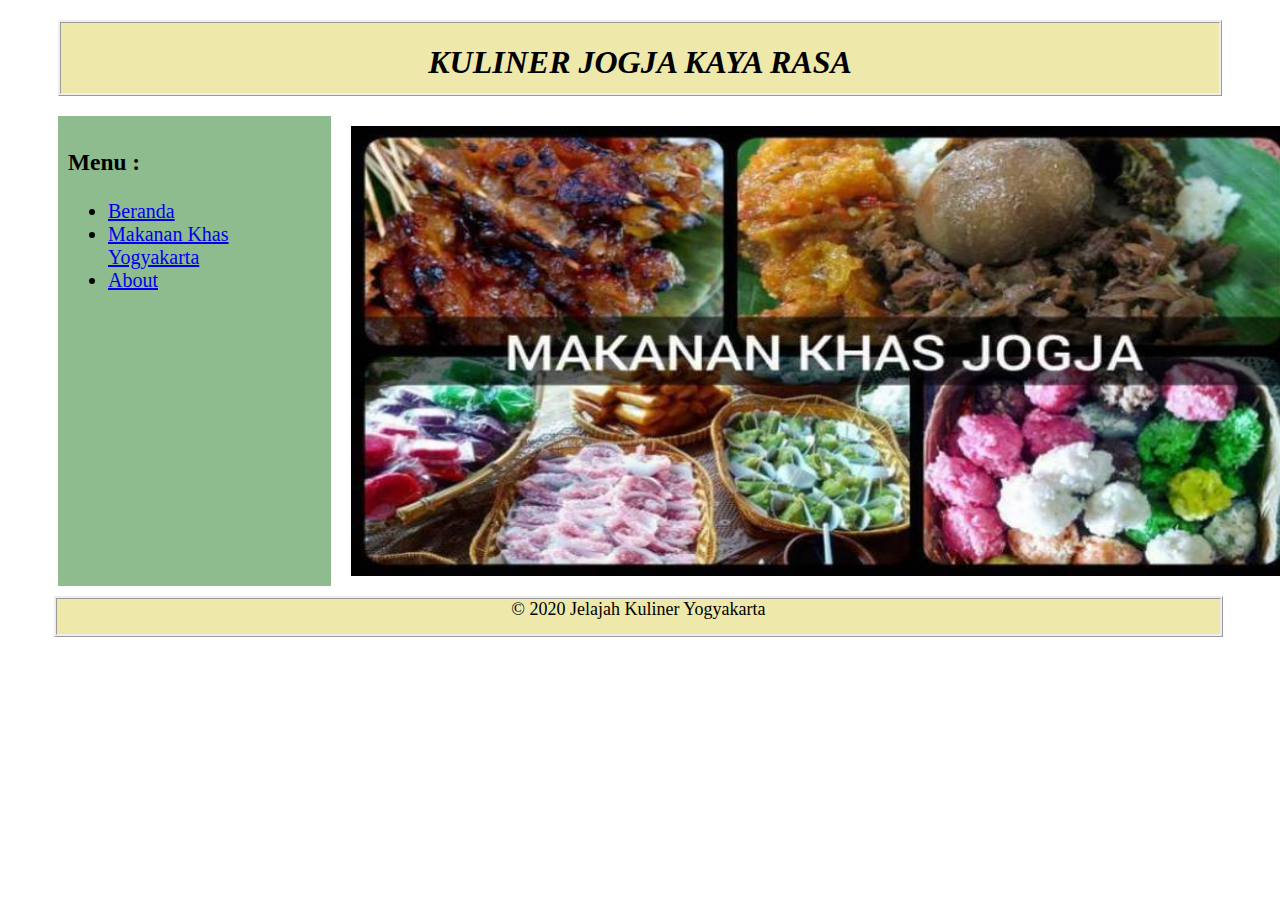
<file: index.html>
<!DOCTYPE html>
<html>
<head>
	<title>Jelajah Kuliner</title>
	<link rel="stylesheet" type="text/css" href="css/Style1.css"/>
</head>
<body>
	<div class="head">
		<h1>KULINER JOGJA KAYA RASA</h1>
	</div>

	<div class="nav">
			<h3>Menu :</h3>
			<ul>
				<li><a href="index.html">Beranda</a></li>
				<li><a href="Utama2.html">Makanan Khas Yogyakarta</a></li>
				<li><a href="Utama3.html">About</a></li>
			</ul>
	</div>

	<div class="column">
		<div id="pict"><img src="images/image.jpg" width="945" height="450"></div>
	</div>

	<div class="footer">
		&copy; 2020 Jelajah Kuliner Yogyakarta
	</div>
		
</body>
</file>
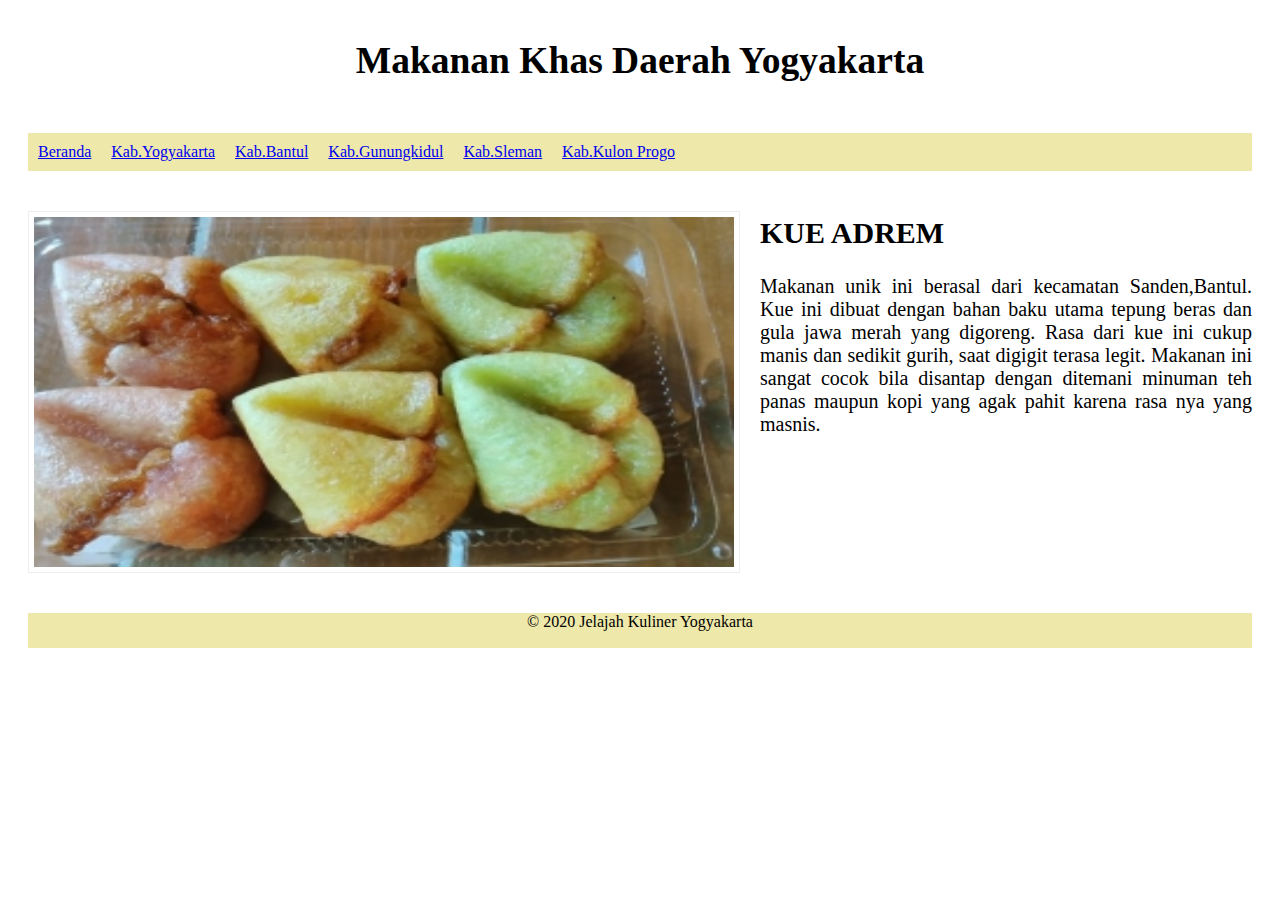
<file: Adrem.html>
<!DOCTYPE html>
<html>
<head>
	<title>Slide Two</title>
	<link rel="stylesheet" type="text/css" href="css/Style2.css"/>

</head>
<body>
	<div class="head">
		<h2>Makanan Khas Daerah Yogyakarta</h2>
	</div>

	<div class="menu">
		<ul>
			<li><a href="index.html">Beranda</a></li>
			<li><a href="Gudeg.html">Kab.Yogyakarta</a></li>
			<li><a href="Adrem.html">Kab.Bantul</a></li>
			<li><a href="Tiwul.html">Kab.Gunungkidul</a></li>
			<li><a href="Jadah.html">Kab.Sleman</a></li>
			<li><a href="Geblek.html">Kab.Kulon Progo</a></li>
		</ul>
	</div>
	<div >
		<figure>
			<img src="images/Adrem.jpg" style="width: 700px; height: 350px">
		</figure>
		<h2 style="font-size: 30px;font-family: Lucida console">KUE ADREM</h2>
		<p style="font-size: 20px; text-align: justify; margin-right: 20px">Makanan unik ini berasal dari kecamatan Sanden,Bantul. Kue ini dibuat dengan bahan baku utama tepung beras dan gula jawa merah yang digoreng. Rasa dari kue ini cukup manis dan sedikit gurih, saat digigit terasa legit. Makanan ini sangat cocok bila disantap dengan ditemani minuman teh panas maupun kopi yang agak pahit karena rasa nya yang masnis.</p>
	</div>
	<footer>
		&copy 2020 Jelajah Kuliner Yogyakarta
	</footer>
</body>
</html>
</file>
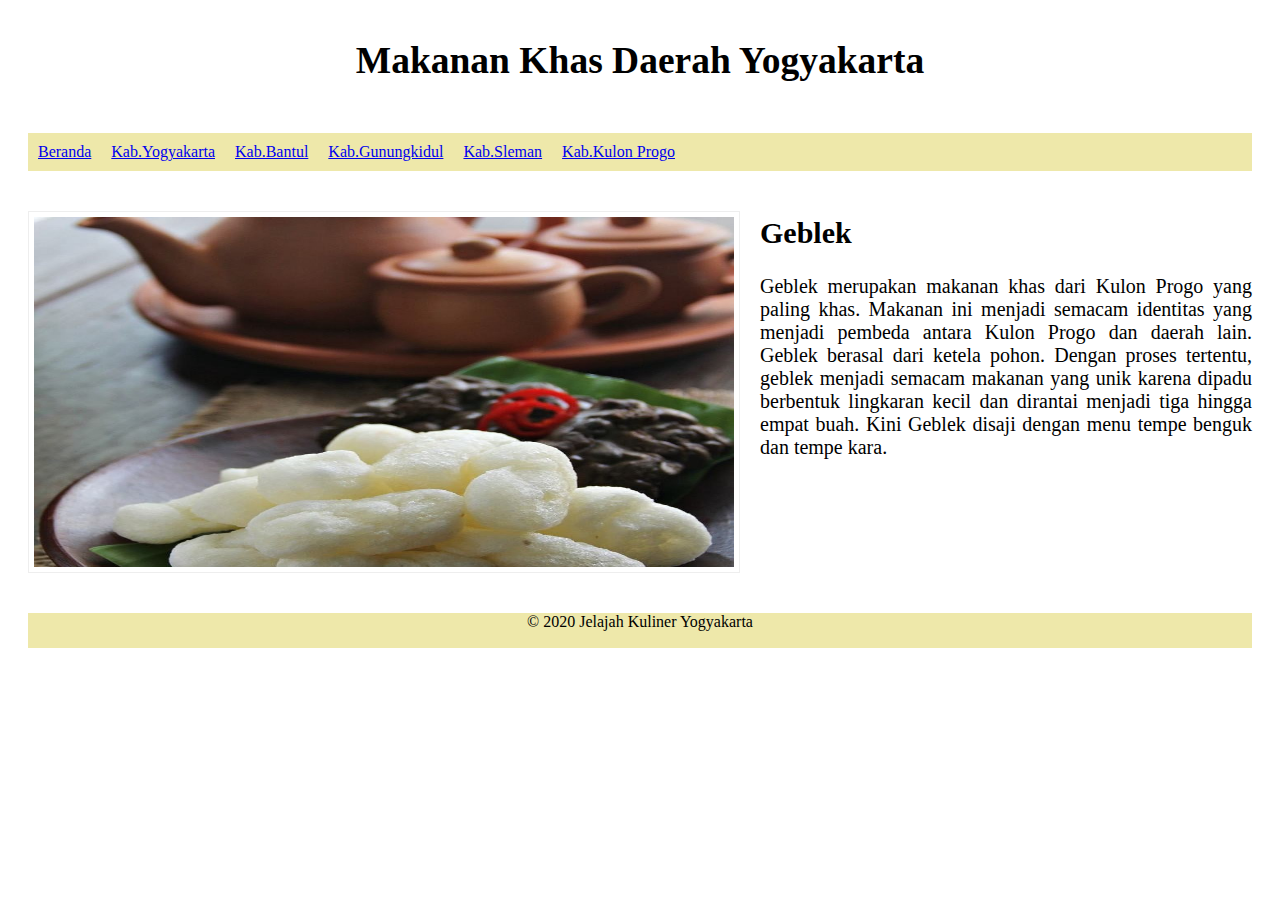
<file: Geblek.html>
<!DOCTYPE html>
<html>
<head>
	<title>Slide Two</title>
	<link rel="stylesheet" type="text/css" href="css/Style2.css"/>

</head>
<body>
	<div class="head">
		<h2>Makanan Khas Daerah Yogyakarta</h2>
	</div>

	<div class="menu">
		<ul>
			<li><a href="index.html">Beranda</a></li>
			<li><a href="Gudeg.html">Kab.Yogyakarta</a></li>
			<li><a href="Adrem.html">Kab.Bantul</a></li>
			<li><a href="Tiwul.html">Kab.Gunungkidul</a></li>
			<li><a href="Jadah.html">Kab.Sleman</a></li>
			<li><a href="Geblek.html">Kab.Kulon Progo</a></li>
		</ul>
	</div>
	<div >
		<figure>
			<img src="images/Geblek.jpg" style="width: 700px; height: 350px">
		</figure>
		<h2 style="font-size: 30px;font-family: Lucida console">Geblek</h2>
		<p style="font-size: 20px; text-align: justify; margin-right: 20px">Geblek merupakan makanan khas dari Kulon Progo yang paling khas. Makanan ini menjadi semacam identitas yang menjadi pembeda antara Kulon Progo dan daerah lain. Geblek berasal dari ketela pohon. Dengan proses tertentu, geblek menjadi semacam makanan yang unik karena dipadu berbentuk lingkaran kecil dan dirantai menjadi tiga hingga empat buah. Kini Geblek disaji dengan menu tempe benguk dan tempe kara.</p>
	</div>
	<footer>
		&copy 2020 Jelajah Kuliner Yogyakarta
	</footer>
</body>
</html>
</file>
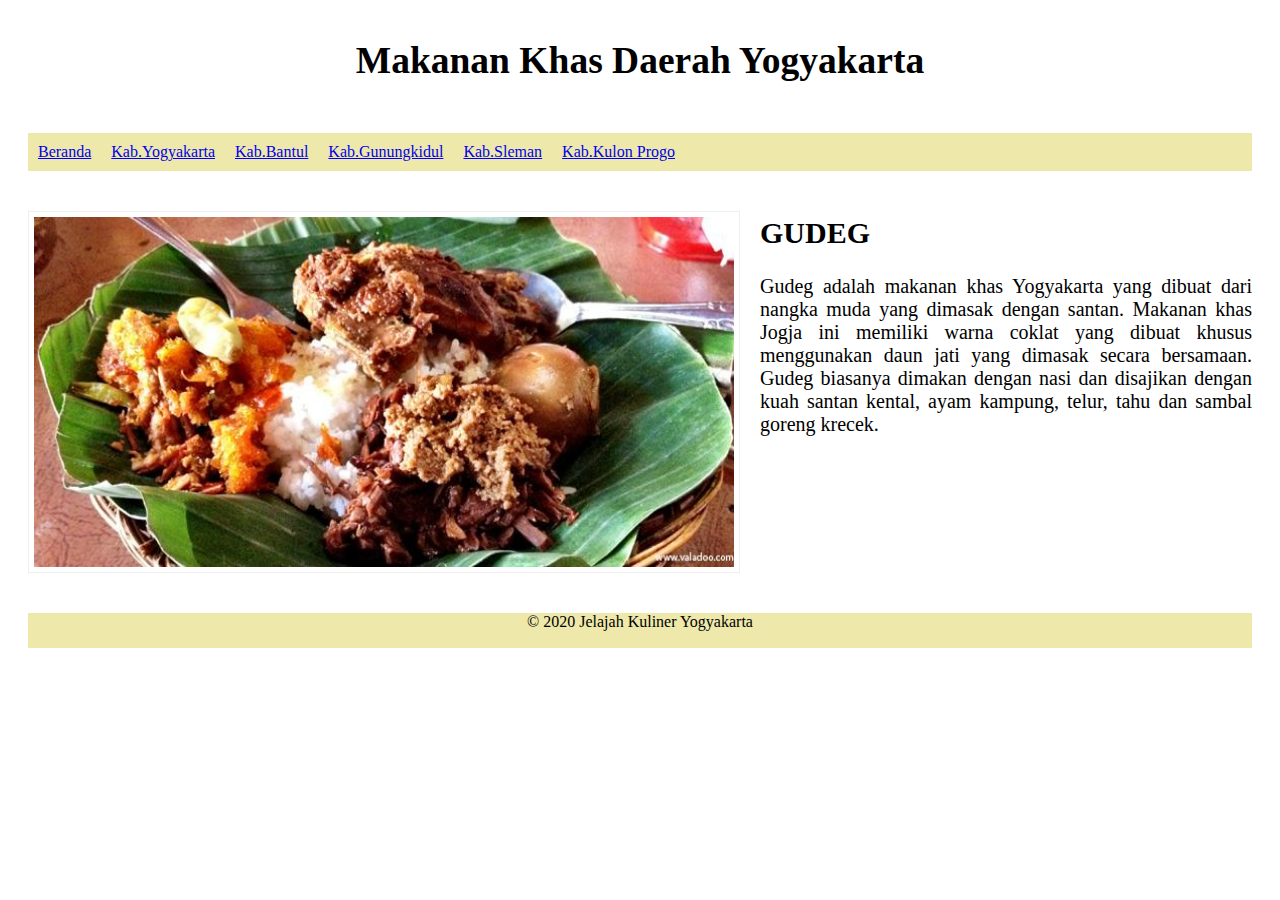
<file: Gudeg.html>
<!DOCTYPE html>
<html>
<head>
	<title>Slide Two</title>
	<link rel="stylesheet" type="text/css" href="css/Style2.css"/>

</head>
<body>
	<div class="head">
		<h2>Makanan Khas Daerah Yogyakarta</h2>
	</div>

	<div class="menu">
		<ul>
			<li><a href="index.html">Beranda</a></li>
			<li><a href="Gudeg.html">Kab.Yogyakarta</a></li>
			<li><a href="Adrem.html">Kab.Bantul</a></li>
			<li><a href="Tiwul.html">Kab.Gunungkidul</a></li>
			<li><a href="Jadah.html">Kab.Sleman</a></li>
			<li><a href="Geblek.html">Kab.Kulon Progo</a></li>
		</ul>
	</div>
	<div >
		<figure>
			<img src="images/Gudeg.jpg" style="width: 700px; height: 350px">
		</figure>
		<h2 style="font-size: 30px;font-family: Lucida console">GUDEG</h2>
		<p style="font-size: 20px; text-align: justify; margin-right: 20px">Gudeg adalah makanan khas Yogyakarta yang dibuat dari nangka muda yang dimasak dengan santan. Makanan khas Jogja ini memiliki warna coklat yang dibuat khusus menggunakan daun jati yang dimasak secara bersamaan. Gudeg biasanya dimakan dengan nasi dan disajikan dengan kuah santan kental, ayam kampung, telur, tahu dan sambal goreng krecek.</p>
	</div>
	<footer>
		&copy 2020 Jelajah Kuliner Yogyakarta
	</footer>
</body>
</html>
</file>
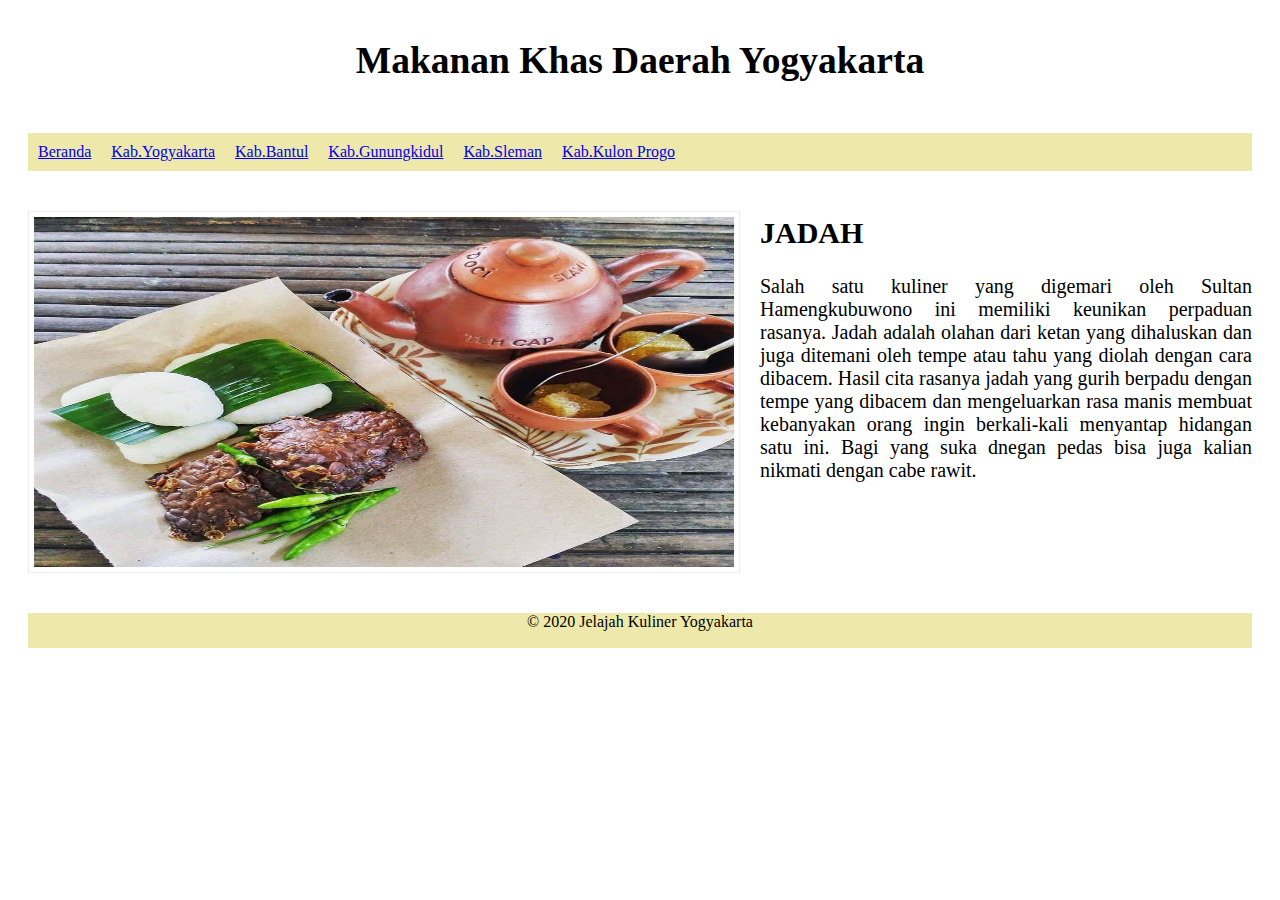
<file: Jadah.html>
<!DOCTYPE html>
<html>
<head>
	<title>Slide Two</title>
	<link rel="stylesheet" type="text/css" href="css/Style2.css"/>

</head>
<body>
	<div class="head">
		<h2>Makanan Khas Daerah Yogyakarta</h2>
	</div>

	<div class="menu">
		<ul>
			<li><a href="index.html">Beranda</a></li>
			<li><a href="Gudeg.html">Kab.Yogyakarta</a></li>
			<li><a href="Adrem.html">Kab.Bantul</a></li>
			<li><a href="Tiwul.html">Kab.Gunungkidul</a></li>
			<li><a href="Jadah.html">Kab.Sleman</a></li>
			<li><a href="Geblek.html">Kab.Kulon Progo</a></li>
		</ul>
	</div>
	<div >
		<figure>
			<img src="images/Jadah.jpg" style="width: 700px; height: 350px">
		</figure>
		<h2 style="font-size: 30px;font-family: Lucida console">JADAH</h2>
		<p style="font-size: 20px; text-align: justify; margin-right: 20px">Salah satu kuliner yang digemari oleh Sultan Hamengkubuwono ini memiliki keunikan perpaduan rasanya. Jadah adalah olahan dari ketan yang dihaluskan dan juga ditemani oleh tempe atau tahu yang diolah dengan cara dibacem. Hasil cita rasanya jadah yang gurih berpadu dengan tempe yang dibacem dan mengeluarkan rasa manis membuat kebanyakan orang ingin berkali-kali menyantap hidangan satu ini. Bagi yang suka dnegan pedas bisa juga kalian nikmati dengan cabe rawit.</p>
	</div>
	<footer>
		&copy 2020 Jelajah Kuliner Yogyakarta
	</footer>
</body>
</html>
</file>
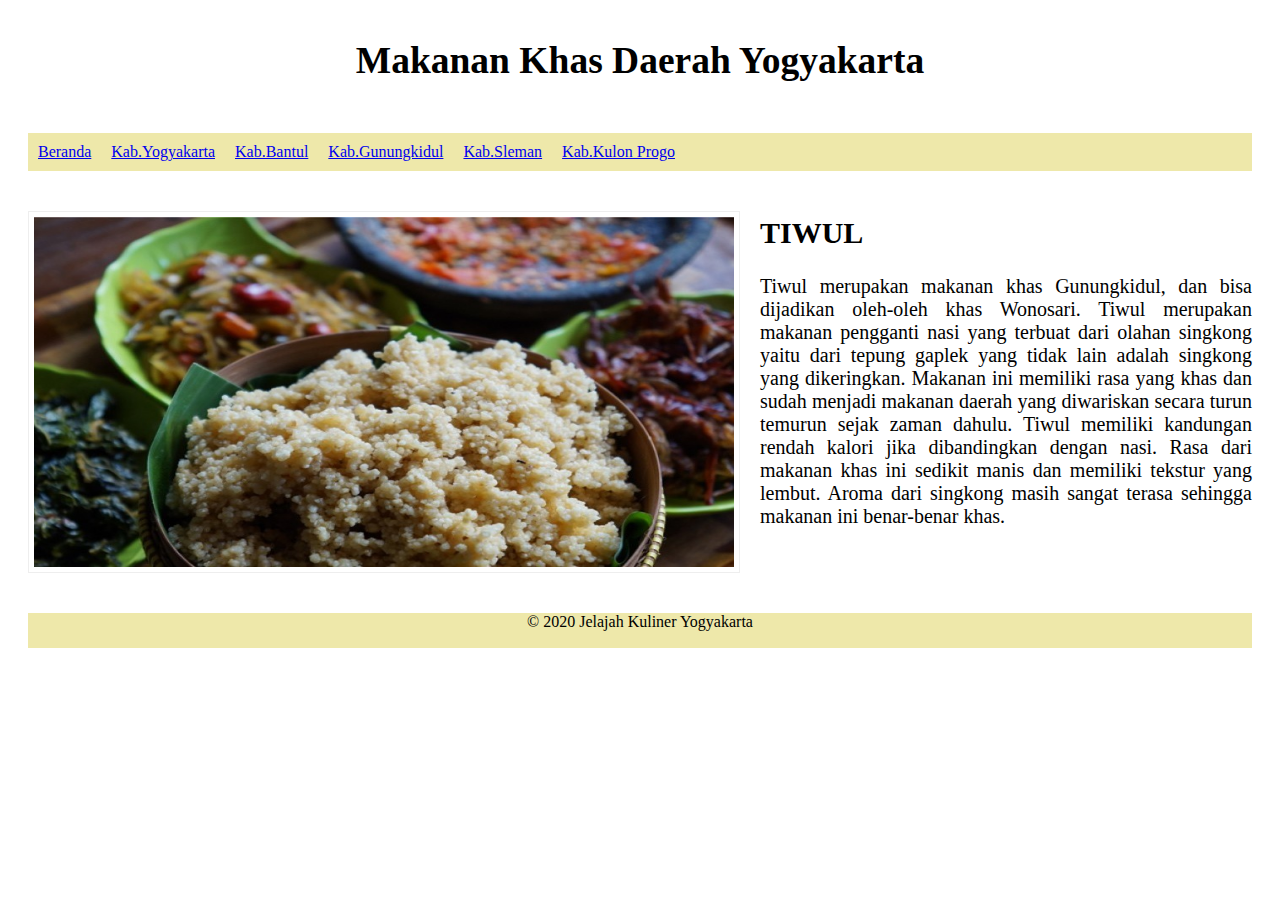
<file: Tiwul.html>
<!DOCTYPE html>
<html>
<head>
	<title>Slide Two</title>
	<link rel="stylesheet" type="text/css" href="css/Style2.css"/>

</head>
<body>
	<div class="head">
		<h2>Makanan Khas Daerah Yogyakarta</h2>
	</div>

	<div class="menu">
		<ul>
			<li><a href="index.html">Beranda</a></li>
			<li><a href="Gudeg.html">Kab.Yogyakarta</a></li>
			<li><a href="Adrem.html">Kab.Bantul</a></li>
			<li><a href="Tiwul.html">Kab.Gunungkidul</a></li>
			<li><a href="Jadah.html">Kab.Sleman</a></li>
			<li><a href="Geblek.html">Kab.Kulon Progo</a></li>
		</ul>
	</div>
	<div >
		<figure>
			<img src="images/Tiwul.jpg" style="width: 700px; height: 350px">
		</figure>
		<h2 style="font-size: 30px;font-family: Lucida console">TIWUL</h2>
		<p style="font-size: 20px; text-align: justify; margin-right: 20px">Tiwul merupakan makanan khas Gunungkidul, dan bisa dijadikan oleh-oleh khas Wonosari. Tiwul merupakan makanan pengganti nasi yang terbuat dari olahan singkong yaitu dari tepung gaplek yang tidak lain adalah singkong yang dikeringkan. Makanan ini memiliki rasa yang khas dan sudah menjadi makanan daerah yang diwariskan secara turun temurun sejak zaman dahulu. Tiwul memiliki kandungan rendah kalori jika dibandingkan dengan nasi. Rasa dari makanan khas ini sedikit manis dan memiliki tekstur yang lembut. Aroma dari singkong masih sangat terasa sehingga makanan ini benar-benar khas.   </p>
	</div>
	<footer>
		&copy 2020 Jelajah Kuliner Yogyakarta
	</footer>
</body>
</html>
</file>
<file: css/Style1.css>
body{
	background-color: #ffffff;
}
.head{
	margin: 20px 50px;
	padding-bottom: 30px;
	padding-top: 0px;
	background-color: #eee8aa;
	text-align: center;
	height: 40px;
	border: ridge;
	font-style: oblique ;
}
.nav{
	margin: 0px 50px;
	margin-right: 10px;
	float: left;
	background-color: #8ebc8f;
	padding: 10px;
	height: 450px;
	width:20%;
	font-size: 20px;
	font-style: inherit;
}
.column{
	margin-right: 25px;
	margin-left: 0px;
	float: left;
	display: block;
	padding: 10px;
	background-color: white;
	height: 450px;
	width: 69%;
}
.footer{
	margin : 0px 46px;
	margin-top: 500px;
	height: 35px;
	width: 92%;
	text-align: center;
	border: ridge;
	font-size: 18px;
	background-color: #eee8aa;
}
</file>
<file: css/Style2.css>
.head{
	margin: 0;
	text-align: center;
	font-family: Lucida console;
	font-size: 25px;
}
div{
	clear: both;
	overflow: auto;
	width: 100%;
}
figure{
	float: left;
	width: 700px;
	height: 350px;
	padding: 5px;
	margin: 20px;
	border: 1px solid #eeeeee;
}
.menu ul{
	padding: 0;
	margin:20px;
	background-color: #eee8aa;
	overflow: hidden;
}
.menu ul li{
	float: left;
	list-style-type: none;
	padding: 10px;
}
.content{
	text-align: center;
	font-size: 30px;
	margin-left:20px;
	padding: 20px;
	height: 350px;
	width: 1270px;
	background-color: #8ebc8f;
}
footer{
	clear:both;
    height:35px;
    margin: 20px;
    background-color: #eee8aa;
    text-align: center;
    display: block;      	
}
</file>
